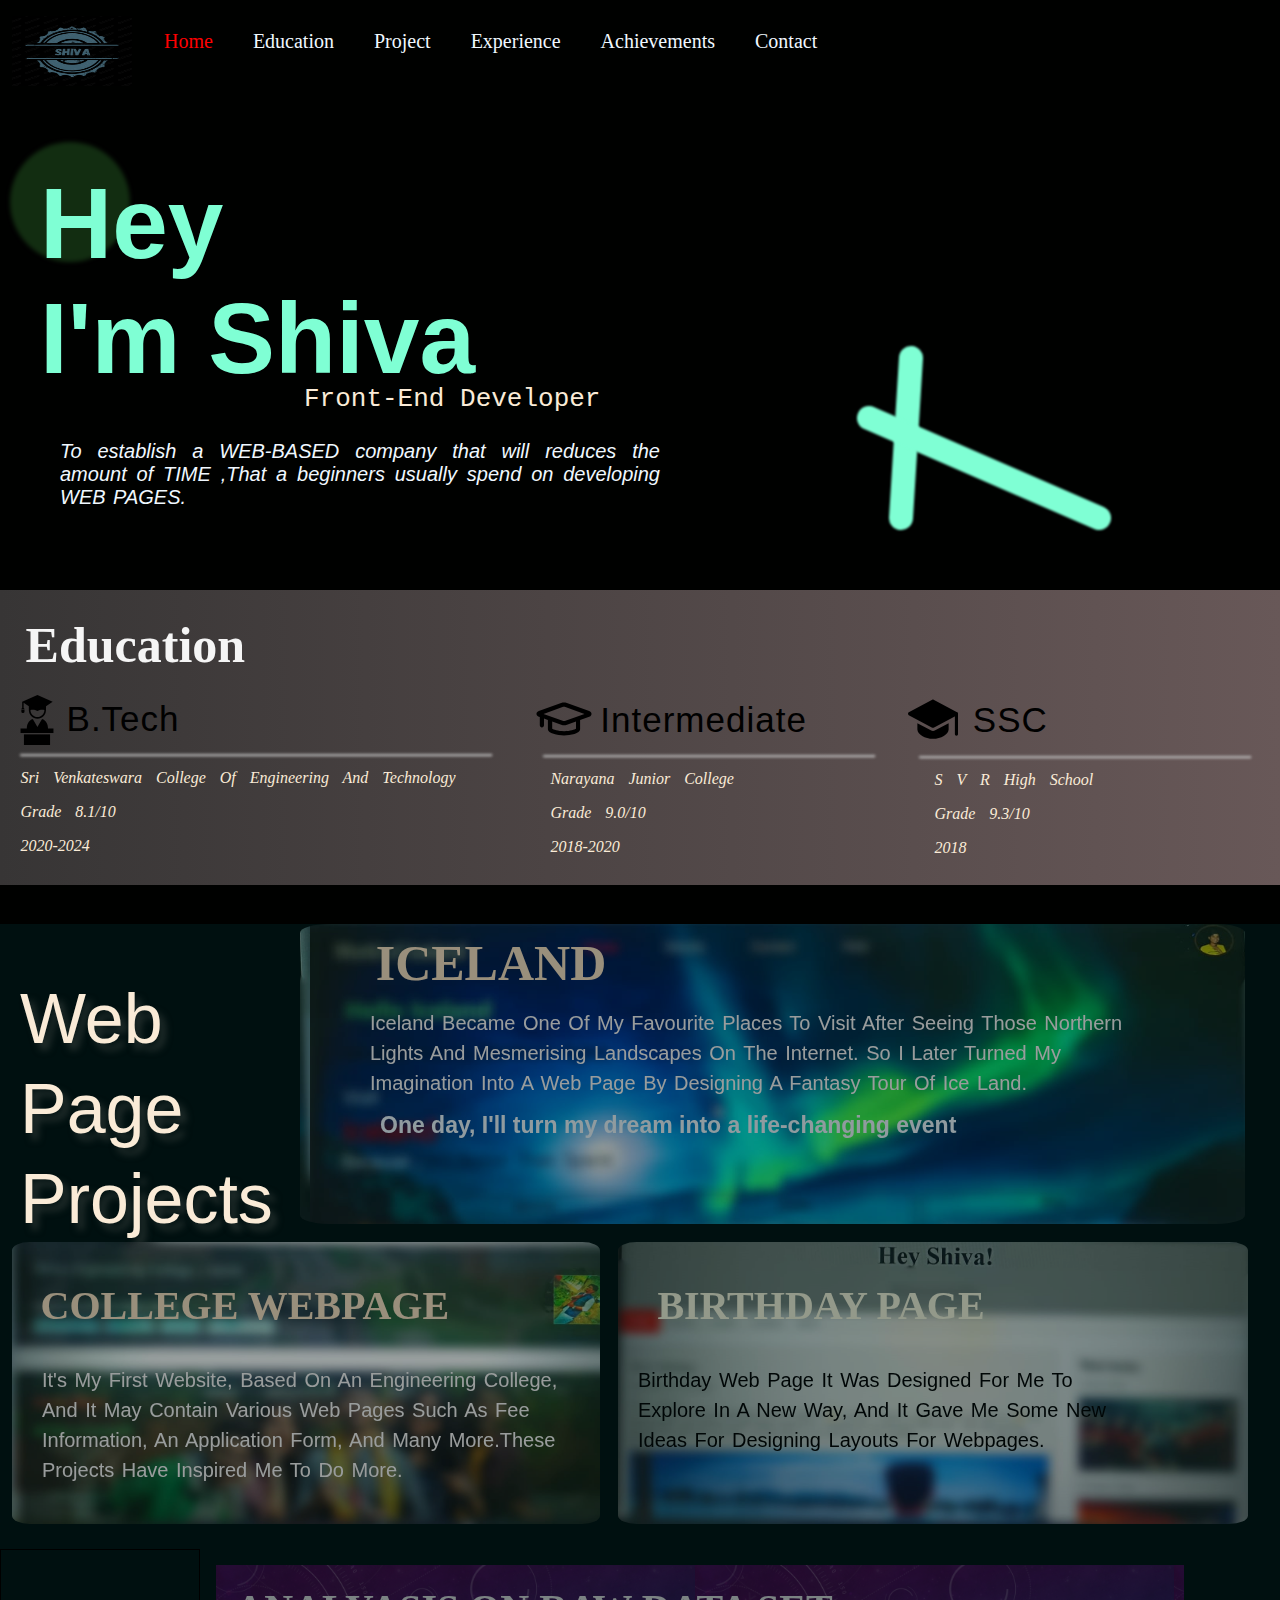
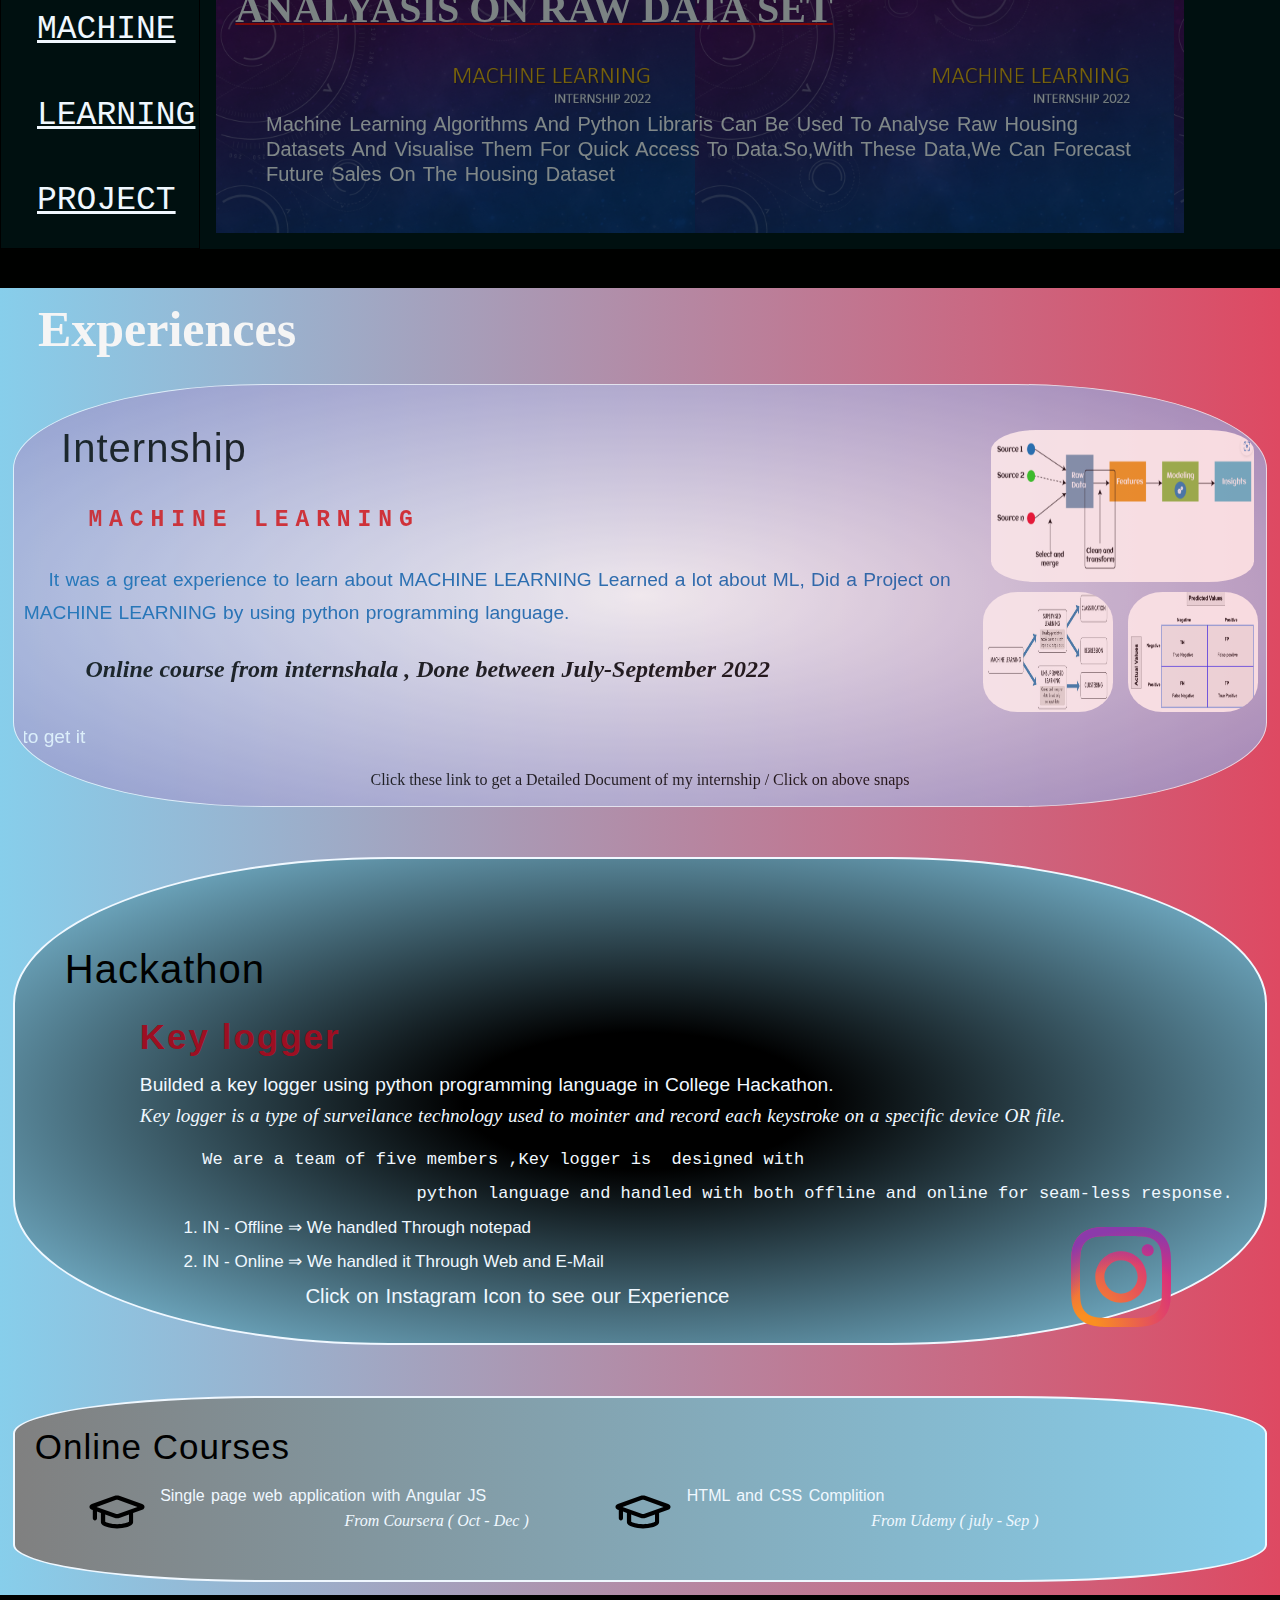
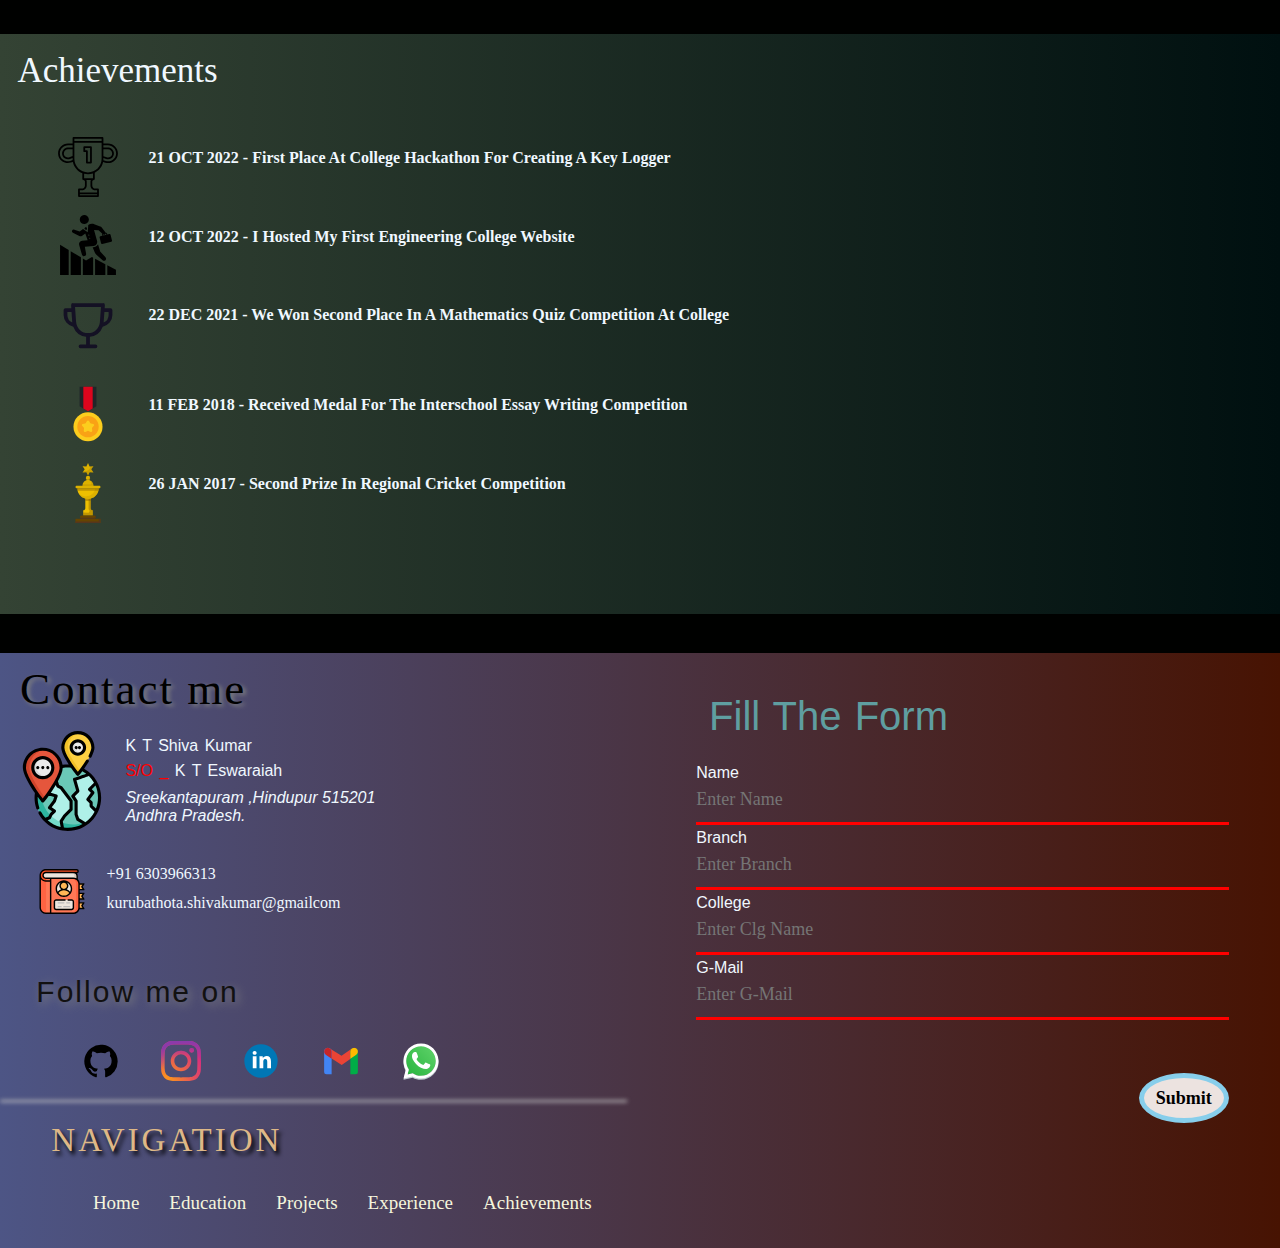
<file: index.html>
<!DOCTYPE html>
<html lang="en">
<head contextmenu="return false">
    <meta charset="UTF-8">
    <meta http-equiv="X-UA-Compatible" content="IE=edge">
    <meta name="viewport" content="width=device-width, initial-scale=1.0">
    <title>Shiva's Portfolio</title>
    <link rel="stylesheet" href="Portfolio.css">
    <link rel="stylesheet" href="portfolio_footer.css">
    <link rel="stylesheet" href="portfolio_Exp.css">
    <link rel="stylesheet" href="Portfolio_Ach.css">
    <link rel="stylesheet" href="Portfolio_project.css">
</head>
<body id="Home">
    <nav>
        <ul>
            <li> <img class="logo1" src="./Screenshot (19).png" alt="logo1"></li>
            <li><a class="main" href="#">Home</a></li>
            <li><a href="#education">Education</a></li>
            <li><a href="#project">Project</a></li>
            <li><a href="#Experience">Experience</a></li>
            <li><a href="#Achievements">Achievements</a></li>
            <li><a href="#Footer">Contact</a></li>
        </ul>
    </nav>
    <div class="homepage">
        <a href="Shiva_Resume.pdf"><img src="./photo.jpg" alt="shiva" class="pic"></a>
        <div class="one">
            <svg class="svg" width="180px" height="160px">
                <circle cx="70" cy="100" r="60" fill="#122d11"></circle>
            </svg>
            <svg class="svg1" width="80px" height="100px">
                <circle  cx="45" cy="50" r="40" fill="#122d11"></circle>
            </svg> <h2>Hey</h2>
            <h2>I'm Shiva</h2> 
            <pre class="details sub sub1">Front-End Developer</pre>
        </div>
        <svg class="svg2" width="300px" height="100px"> 
            <line  x1="100" y1="100" x2="110" y2="-60" style="stroke:aquamarine; stroke-linecap:round; stroke-width: 24px;"></line>
        </svg>
        <svg class="svg3" width="100px" height="100px"> 
            <line  x1="100" y1="100" x2="-130" y2="0" style="stroke:aquamarine; stroke-linecap:round; stroke-width: 24px;"></line>
        </svg>
        <i class="details details1">To establish a WEB-BASED company that will reduces the 
            amount of TIME ,That a beginners usually spend on developing WEB PAGES.
        </i>
    </div>
    <div id="education" class="edu edu_container">
        <h1 id="edu">Education</h1>
        <div class="education">
            <div class="edu1">
                <img src="./B tech.svg" alt="btech" class="img_btech">
                <h3 class="btech">B.Tech</h3>
                <hr class="margin_btech">
                <div class="btech_box">
                <em>Sri Venkateswara College Of Engineering And Technology<br>
                 Grade 8.1/10
                <br>
                2020-2024</em>
                </div>
           </div>
           <div class="edu2">
            <img src="./inter.svg" alt="inter" class="img_inter">
            <h3 class="inter">Intermediate</h3>
            <hr class="margin_inter">
            <div class="inter_box"> 
            <em>Narayana Junior College<br>
            Grade 9.0/10<br>
            2018-2020</em>
            </div>
           </div>
           <div class="edu3">
            <img src="./10th.svg" alt="ten" class="img_10">
            <h3 class="ten">SSC</h3>
            <hr class="margin_10">
            <div class="ten_box">
                <em>S V R High School
                <br>
                Grade 9.3/10
                <br>
                2018
                </em>
            </div>
           </div>
        </div>
    </div>
    <div id="project" class="projects">
        <div id="pro" class="web_pro">
            <div class="web">
                <p>Web page projects</p>
            </div>
            <div class="web1 iceland machine1_bg1">
                <img src="./ice.jpg"alt="ice" class="iceland1">
                <h1 class="none">ICELAND</h1>
                <p class="none">Iceland became one of my favourite places to visit after seeing those northern lights 
                    and mesmerising landscapes on the internet. So I later turned my imagination into a
                    web page by designing a fantasy tour of Ice Land.
                </p>
                <strong class="none"> One day, I'll turn my dream into a life-changing event</strong>
            </div>
            <div class="web2 clg machine1_bg1">
                <img src="./clg.jpg" alt="clg" class="clg1">
                <h1 class="none">COLLEGE webpage</h1>
                <p class="none">It's my first website, based on an engineering college, and it may contain various web pages 
                    such as fee information, an application form, and many more.These projects have inspired me to do more.
                </p>
            </div>
            <div class="web3 bir machine1_bg1">
                <img src="./bir.jpg" alt="bir" class="bir1">
                <h1 class="none">Birthday page</h1>
                <p class="none">Birthday web page It was designed for me to explore in a new way, and it gave
                     me some new ideas for designing layouts for webpages.
                </p>
            </div>
        </div>
        <div class="ml_pro">
           <div class="machine">
                <kbd>MACHINE LEARNING PROJECT</kbd>
           </div>
           <div class="machine1 machine1_bg">
               <div class="machine1">
                <img src="./ml.png" alt="project">
                <h1 class="none">Analyasis on raw data set</h1>
                <P class="none">Machine learning algorithms and python libraris can be used to analyse raw housing 
                    datasets and visualise them for quick access to data.so,with these data,we can 
                    forecast future sales on the housing dataset
                </P>
               </div>
           </div>
        </div>
    </div>
    <div id="Experience" class="ex experience">
        <h1 id="Exp">Experiences</h1>
        <div class="ex internship">
            <h3>Internship</h3>
            <pre class="int">MACHINE LEARNING</pre>
            <br>
            <div class="ex grid_ml">
                <div class="grid_ml ml1">
                    <a href="D:\HTML\CSS\portfolio\Shiva's REPORT1.pdf" target="_blank">
                        <img class="ml_img" src="./Screenshot (5).png" alt="ml">
                    </a>
                </div>
                <div class="grid_ml ml2">
                    <a href="D:\HTML\CSS\portfolio\Shiva's REPORT1.pdf" target="_blank">
                       <img class="ml1_img" src="./supervised.png" alt="ml1">
                    </a>
                </div>
                <div class="grid_ml ml3">
                    <a href="D:\HTML\CSS\portfolio\Shiva's REPORT1.pdf" target="_blank">
                        <img class="ml1_img" src="./linear.png" alt="ml2">
                    </a>
                </div>
            </div>
            <kbd>It was a great experience to learn about MACHINE LEARNING
            Learned a lot about ML, Did a Project on   MACHINE LEARNING
            by using python programming language.</kbd><br>
            <i>Online course from internshala , Done between July-September 2022</i>
            <marquee class="mark" behaviour="scroll" direction="right">So,I will provide some documentation for these project . Click below link / snaps to get it</marquee>
            <a class="link" href="D:\HTML\CSS\portfolio\Shiva's REPORT1.pdf" target="_blank">Click these link to get a Detailed Document of my internship / Click on above snaps</a>
        </div>
        <div class="ex hack">
            <h2>Hackathon</h2>
            <h3>Key logger</h3>
            <kbd>Builded a key logger using python programming language in College Hackathon.</kbd><br>
            <i>Key logger is a type of surveilance technology used to mointer and record each keystroke on a specific device OR file.</i>
            <div class="ex det">
                <pre>We are a team of five members ,Key logger is  designed with
                     python language and handled with both offline and online for seam-less response.</pre>
                    <a href="https://www.instagram.com/s/aGlnaGxpZ2h0OjE4MDEyMTgyMjc4NDY2NjU3?story_media_id=2954052946672870778_28683625480&igshid=NWQ4MGE5ZTk=" target="_blank">
                        <img src="./instagram-2016-logo-svgrepo-com.svg" alt="intsa" class="insta"></a>
                    <ol>
                        <li>IN - Offline &Rightarrow; We handled Through notepad</li>
                        <li>IN - Online &Rightarrow; We handled it Through Web and    E-Mail</li>
                    </ol>
                    <kbd class="hover">Click on Instagram Icon to see our Experience</kbd>
            </div>
        </div>
        <div class="online">
            <h3 class="h3">Online Courses</h3>
            <div class="ex online1">
                <div class="ex one">
                    <img src="./inter.svg" alt="online" class="era">
                    <p>Single page web application with Angular JS</p>
                    <i>From Coursera ( Oct - Dec )</i>
                </div>
                <div class="ex two">
                    <img src="./inter.svg" alt="online" class="era">
                    <p>HTML and CSS Complition</p>
                    <i>From Udemy ( july - Sep )</i>
                </div>
            </div>
        </div>
    </div>
    <div id="Achievements" class="achievements">
        <h2 id="ach">Achievements</h2>
        <div class="achi">
            <strong class="go">21 OCT 2022 - first place at college Hackathon for creating a key logger</strong>
            <img src="./trophy-svgrepo-com (1).svg" alt="tro" class="tr1">
            <strong class="go">12 OCT 2022 - i hosted my first Engineering college website</strong>
            <img src="./achievement.svg" alt="ach" class="tr1">
            <strong>22 DEC 2021 - We won second place in a mathematics quiz competition at college</strong>
            <img src="./achievements-svgrepo-com.svg" alt="ach" class="tr2">
            <strong class="ac">11 FEB 2018 - received medal for the interschool essay writing competition</strong>
            <img src="./medal.svg" alt="medal" class="tr11 tr">
            <strong class="ac">26 JAN 2017 - Second prize in regional cricket competition</strong>
            <img src="./trophy-svgrepo-com.svg" alt="tro" class="tr11 tr">
        </div>
    </div>
    <footer>
        <div id="Footer" class="footer_container">
            <div class="footer1">
                <h3>Contact me</h3>
                <a href="https://goo.gl/maps/7X7sMWALyiQ8kjbk8" target="_blank"><img class="map" src="./location-global-svgrepo-com.svg" alt="Map"></a>
                <p>K T Shiva kumar</p>
                <p><span style="color:red">S/O  _   </span>   K T Eswaraiah</p>
                <address>Sreekantapuram ,Hindupur 515201 <br>Andhra Pradesh.</address>
                <div class="con">
                    <img src="./agenda-address-book-svgrepo-com.svg" alt="Contact" class="img0">
                    <a class="a1" href="mailto:kurubathota.shivakumar@gmailcom"> kurubathota.shivakumar@gmailcom</a>
                    <a class="a1" href="callto:+91 6303966313">+91 6303966313 </a>
                </div>
                <br>
                <pre class="follow">Follow me on</pre>
                   <a class="a" href="https://github.com/KTShivakumar" target="_blank"><img class="img" src="./brand-github-svgrepo-com.svg" alt="git"></a>
                   <a class="a" href="https://instagram.com/shiva__ram__rc?igshid=NTdlMDg3MTY=" target="_blank"><img class="img" src="./instagram-2016-logo-svgrepo-com.svg" alt="insta"></a>
                   <a class="a" href="https://www.linkedin.com/feed/" target="_blank"><img class="img" src="./linkedin-svgrepo-com.svg" alt="linkedin"></a>
                   <a class="a" href="mailto:ktshivakumar2580@gmail.com" target="_blank"><img class="img" src="./new-logo-gmail-svgrepo-com.svg" alt="gmail"></a>
                   <a class="a" href="https://wa.me/qr/JOG3TIQWRLQXG1" target="_blank"><img class="img" src="./whatsapp-svgrepo-com.svg" alt="whatsup"></a>
                   <hr class="line">
                <div class="footer_nav">
                    <strong>Navigation</strong>
                    <a href="#Home">Home</a>
                    <a href="#edu">Education</a>
                    <a href="#pro">Projects</a>
                    <a href="#Exp">Experience</a>
                    <a href="#ach">Achievements</a>
                 </div>
            </div>
            <div class="hed">
                <p style="color:cadetblue;;">Fill The Form</p>
            </div>
            <div class="footer2 footer_container">
                <form method="get" autocomplete="on">
                    <input class="put" type="text" placeholder="Enter Name" required autocomplete="off">
                    <label> Name </label>
                    <input class="put" type="text" placeholder="Enter Branch"  autocomplete="off">
                    <label> Branch </label>
                    <input class="put" type="text" placeholder="Enter Clg Name" required autocomplete="off">
                    <label> College </label>
                    <input class="put" type="email" placeholder="Enter G-Mail" required autocomplete="off">
                    <label> G-Mail </label>
                    <input class="button" onclick="style='cursor: progress;'" type="submit">
                    <button>submit</button>
                </form>
            </div>
        </div>
    </footer>
</body>
</html>
</file>
<file: Portfolio.css>
*{
    margin: 0%;
    padding: 0%;
    box-sizing: content-box;
}
html{
    scroll-behavior: smooth;
}
body{
    background-color: #000100;
    color: aliceblue;
}
.logo1{
    width: 120px;
    height: 70px;
}
ul{
    display:flex;
    overflow: hidden;
    list-style-type:none;
}
a{
    position: relative;
    display: block;
    transition: .6s;
}
a::after{
    position: absolute;
    content: "  ";
    width: 100%;
    height: 3px;
    top: 100%;
    left: 0%;
    transition: transform .6s;
    transform: scaleX(0);
    transform-origin: right;
}
a:hover{
    color:wheat;
}
a:hover::after{
    transform: scaleX(1);
    transform-origin: left;
}
li a{
    text-decoration: none;
    color: aliceblue;
    padding:30px 20px;
    display:flex;
    font-size: 20px;
    font-family:Georgia, 'Times New Roman', Times, serif;
    position: relative;
}
.main{
    color: red;
}
li a:hover{
    color: red;
}
.homepage h2{
    position:relative;
    font-family: 'Franklin Gothic Medium', 'Arial Narrow', Arial, sans-serif;
    font-size: 100px;
    color:aquamarine;
    text-align:left;
    max-width: 80%;
    min-height: 100%;
    left: 40px;
    top: -100px;
}
.one pre{
    color: antiquewhite;
    position: relative;
    top: -7rem;
    left: 19rem;
    font-size:xx-large;
   
}
.homepage{
    box-sizing: border-box;
    display:block;
    max-width:130%;
    min-height: 100%;
    filter:brightness(20px);
    cursor: grab;
    background-image: url("./shiva1.png");
    background-position:center;
    background-size:contain;
    background-repeat:no-repeat;
    background-position-y:10px;
    background-position-x:150vh;
    margin-bottom: -2in;
    content: normal;
    padding: 0%;
}
.homepage img{
    display: none;
    position:absolute;
    top: 10%;
    left: 65%;
    max-width: 400px;
    min-height: 500px;
}
.svg2{
    position: relative;
    left: 2.3in;
    filter: blur(1px);
    top: 0px;
    overflow:visible;
}

.svg3{
    position: relative;
    left: 1.2in;
    filter: blur(1px);
    top: 0px;
    overflow:visible;
}
.homepage i{
    max-width: 600px;
    text-align: justify;
    position:absolute;
    left: 0%;
    top: 320px;
    padding:6em 0em 0em 3em ;
    font-size: 20px;
    font-family: 'Segoe UI', Tahoma, Geneva, Verdana, sans-serif;
    word-spacing: 2px;
    cursor: pointer;
}
.svg{
    filter: blur(2px);
    padding: 0cap;
    margin: 0%;
}
.edu{
    margin-top: 20%;
    font-size: 30px;
    padding: 2% 0%;
}
.education{
    display:flex;
    flex-direction:row;
}
.edu_container{
    background: linear-gradient(to right,rgb(55, 53, 53),rgb(104, 88, 88));
}
h1{
    margin-left: 2%;
    font-size:50px;
    color:whitesmoke;
    background: transparent;
}
.edu1{
    width: 40%;

}
.margin_btech{
    margin: 3% 0% 0% 4%;
    width: 470px;
    filter: blur(1.5px);
}
.margin_inter{
    margin: 4% 0% 0% 8%;
    width: 330px;
    filter: blur(1.5px);
}
.margin_10{
    margin: 4% 0% 0% 6%;
    width: 330px;
    filter: blur(1.5px);
}
.img_btech{
    width: 50px;
    height: 60px;
}
.btech{
    margin:-13% 0% 0% 13%;
    color:black;
    font-size:35px;
}
.btech_box{
    margin-left: 4%;
}
.img_inter{
    margin-top: -4%;
    width:80px;
    height:90px;
}
.inter{
    margin:-21% 0% 0% 23%;
    color:black;
    font-size:35px;
}
.inter_box{
    margin-left:10%;
}
.img_10{
    width: 50px;
    height: 60px;
}
.ten{
    margin:-17% 0% 0% 20%;
    color:black;
    font-size:35px;
}
.ten_box{
    margin-left:10%;
}
em{
    word-spacing: 10px;
    line-height: 150%;
    color: antiquewhite;
    text-align:center;
    font-size:medium;
    font-family: Georgia, 'Times New Roman', Times, serif;
}
.edu2{
    width: 30%;

}
.edu3{
    width: 30%;
    margin-right: 0%;
}
.ex{
    display:inline-block;
    margin: 0%;
    padding: 0%;
}
@media (max-width:1400px) and (min-width:720px){
    .logo{
        display: none;
    }
    .shiva1{
        display: none;
    }
    .pic{
        display: none;
    }
    .svg1{
        display: none;
    }
}
@media  (max-width:400px)
{
    *{
        max-width: 100%;
        display: block;
        box-sizing: initial;
        overflow:visible;
    }
    .svg2{
        display: none;
    }
    .svg3{
        display: none;
    }
    .svg{
        display:none;
    }
    .pic{
        display:block;
    }
    .homepage{
        box-sizing: border-box;
        display:block;
        max-width:100%;
        min-height:50vh;
        filter:brightness(20px);
        cursor: grab;
        background-image: url("./shiva1.png");
        background-position:center;
        background-size:contain;
        background-clip:content-box;
        background-repeat: no-repeat;
        background-position-y:0.5in;
        background-position-x:1in;
        margin-bottom: 30%;
        content: normal;
    }
    .one{
        position: relative;
        width: 100%;
    }
    .homepage img{
        max-width: 35px;
        min-height: 35px;
        display: block;
        position: relative;
        left: 3.6in;
        top: -7px;
        padding: 0%;
        border: 2px solid firebrick;
        object-fit:fill;
        border-radius: 30%;
    }
    svg{
        width: 30px;
        position: relative;
        top: 110px;
    }
    .homepage h2{
        background: transparent;
        text-overflow:ellipsis;
        white-space:initial;
        position:relative;
        min-width: 100%;
        top: 3.5rem;
        text-align: left;
        font-size: 40px;
    }
    .homepage pre{
       display: inline;
       color:firebrick;
       font-size: 18px;
       max-width: 110%;
       position:relative;
       font-weight: bold;
       left: 7pc;
       top: 3.5pc;
    }
    .homepage i{
       top: 15pc;
       left: -1pc;
       max-width: 80%;
       font-size: 15px;
    }
    .logo1{
        display: none;
    }
    .shiva{
        display: none;
    }
    /**nav ul .cls{
        padding: 10px;
        top: -1%;
        width: 60px;
        height: 40px;
        display: block;
        position:absolute;
    }**/
    nav ul{
        display:none;
    }
    @media (max-width:400px) and (min-width:200px){
        .edu{
            margin-top: -55%;
            padding: 20px;
        }
        .edu_container{
            margin-top: -90px;
        }
        .edu h1{
            padding-bottom: 1px;
            font-size: 45px;
            text-align: left;
            text-decoration: underline;
            text-decoration-thickness: 2px;
            text-decoration-color: #6cf8ff;
        }
        .education{
            display: flex;
            flex-direction:column;
            height: 660px;
        }
        .edu1{
            width: 100%;
            position: relative;
            padding:0%;
        }
        .edu1 h3{
            position: relative;
            top: -7px;
            left: 0px;
            text-align: left;
        }
        .edu1 em{
            padding-top: 10px;
            text-align: left;
        }
        .edu1 .img_btech{
            position: relative;
            left: -30px;
            top: 15px;
        }
        .edu1 .margin_btech{
            position: relative;
            width: 350px;
            left: -30px;
            filter: blur(1.5px);
        }
        .edu2{
            width: 100%;
            display:grid;
        }
        .edu2 h3{
            text-align: left;
            position: relative;
            top: -7px;
            left: -22px;
            bottom: -65%;
        }
        .edu2 .img_inter{
            position: relative;
            top: 0px;
            left: -38px;
        }
        .edu2 .margin_inter{
            position: relative;
            width: 350px;
            left: -47px;
            top: -38px;
            filter: blur(1.5px);
        }
        .edu2 em{
            text-align: left;
            position: absolute;
            line-height: 250%;
            margin-top: -7%;
            left: 8%;
            padding-bottom: 0%;
        }
        .edu3{
            width: 100%;
            position: relative;
            top: 100px;
        }
        .edu3 h3{
            text-align:left;
            position: relative;
            top: -20px;
        }
        .edu3 .margin_10{
            position: relative;
            top: -12%;
            left: -13%;
            width: 350px;
            filter: blur(1.5px);
        }
        .edu3 .img_10{
            position: relative;
            top: -5%;
            left: -9%;
        }
        .edu3 em{
            position: relative;
            left: -9%;
            top: -10px;
            text-align: left;
        }
    }
}
</file>
<file: portfolio_footer.css>
*{
  
    margin: 0%;
    padding: 0%;
}
img{
    display:flex;
    padding: 16px 12px;                                                             
    position:relative;
}
footer{
    margin-top: 3%;
    background:linear-gradient(to right,#4d5585,#471302);
    display: flex;
    flex-direction: row;
    justify-content: flex-start;
}
a{
    text-decoration: none;
}
h3{
    font-family:'Trebuchet MS', 'Lucida Sans Unicode', 'Lucida Grande', 'Lucida Sans', Arial, sans-serif;
    margin: 10px 0px 0px 20px;
    font-weight: 400;
    font-size:x-large;
    color:black;
    letter-spacing: 1px;
}
h3:hover{
    text-decoration: underline red;
    cursor: pointer;
}
.nav{
    margin-top: -17%;
}
p{
    font-family:'Lucida Sans', 'Lucida Sans Regular', 'Lucida Grande', 'Lucida Sans Unicode', Geneva, Verdana, sans-serif;
    font-weight: 400;
    color: aliceblue;
    text-transform: capitalize;
    position: relative;
    line-height: 25px;
    word-spacing: 2px;
    top: -19%;
    left: 20%;
}
p:hover{
    color: black;
    cursor: pointer ;
}
.footer_container{
    display: flex;
    flex-direction: row;
}
.img{
    width: 3.25rem;
    height: 2.5rem;
}
.lin_img{
    width: 2rem;
    height: 2rem;
}
.footer1{   
    width: 49%;
}
.a{
    display: inline-block;
    position: relative;
    top: 2%;
    left: 10%;
    padding-bottom: 10px;
}
.a:hover{
    top: -4%;
}
.line{
    filter: blur(2px);
}
.footer1 address{
    position:relative;
    font-size: 16px;
    font-family:Verdana, Geneva, Tahoma, sans-serif;  
    cursor: pointer;
    top: -18%;
    left: 20%;
}
.footer1 strong:hover{
    text-decoration: underline red;
}
.footer1 h3{
    font-size: 45px;
    font-family: Georgia, 'Times New Roman', Times, serif;
    text-shadow: 3px 2px 4px grey;
    letter-spacing: 2px;
}
.footer1 strong{
    position: relative;
    top: 0%;
    left: 5%;
}
.follow{
    padding: 5px;
    position: relative;
    text-align: left;
    font-weight: 400;
    left: 5%;
    color:rgb(18, 17, 17) ;
    font-size: 30px;
    font-family:Arial, Helvetica, sans-serif;
    text-shadow: 3px 3px 10px grey;
    letter-spacing: 2px;
}
.con .a1{
    text-decoration: none;
    color: aliceblue;
    left: 17%;
    top: -58px;
    margin-top: -11%;
    line-height: 40px;
}
.img0{
    position: relative;
    width: 60px;
    height: 45px;
    top: -80px;
    left: 20px;
}
.icon{
    display:flexbox;
    justify-content: flex-start;
}
.map{
    width: 100px;
    height: 100px;
    border-radius: 25%;
    position: relative;
}
.footer_nav{
    display:flex;
    justify-content: flex-start;
}
.footer_nav strong{
    position: relative;
    padding: 20px;
    font-size: 33px;
    letter-spacing: 3px;
    font-family:Cambria, Cochin, Georgia, Times, 'Times New Roman', serif;
    text-transform: uppercase;
    font-weight: 400;
    color: burlywood;
    text-shadow: 3px 4px 4px black;
}
.footer_nav a{
    position: relative;
    color: beige;
    display:inline-block;
    font-size: 19px;
    text-decoration: none;
    left: -30%;
    top: 80px;
    padding:10px 20px 20px 10px;
    margin-bottom: 15%;
}
.footer_nav a:hover{
   color:#0e0d0d;
   transition:to right trasform 0.5s;
}

form{
    font-family: 'Trebuchet MS', 'Lucida Sans Unicode', 'Lucida Grande', 'Lucida Sans', Arial, sans-serif;
    margin: 15% 0% 0% -30%;
}
.footer2{
    position: relative;  
    margin-top: 5%;
    margin-left: 10%;
    width: 32%;
    left: 5%;
}
.hed{
    display:flex;
    position: absolute;
    font-family:'Gill Sans', 'Gill Sans MT', Calibri, 'Trebuchet MS', sans-serif;
    font-size: 40px;
    line-height: 40px;
    width: 52%;
    text-align: left;
    left: 45%;
    margin-top: 4%;
}
.footer2 label{
    cursor: pointer;
}
input{
    font-size: large;
    font-family:Cambria, Cochin, Georgia, Times, 'Times New Roman', serif;
    text-transform: capitalize;
    color: black;
}
.put{
    border:none;
    background: transparent;
    height: 20px;
    width: 100%;
    border: 0;
    outline: 0;
    padding: 12px 0px;
    position: relative;
    border-bottom: 3px solid red;
}
label{
    position: relative;
    bottom: 13%;
}
.button{
    margin-top: 10%;
    float: right;
    bottom: 0;
    width: 80px;
    height: 40px;
    border-radius: 50%;
    border: 5px solid skyblue;
    color:black;
    font-weight: bold;
    background-color: #ece3e0;
}
.button:hover{
    color:aquamarine;
    background-color: black;
    border-color:white;
}

@media (max-width:1400px) and (min-width:650px){
    .button1{
        display: none;
    }
    button{
        display: none;
    }
}
@media (max-width:400px){
    .footer_container{
        margin-top: 5%;
        display: flex;
        flex-direction: column;
        max-width: 100%;
        cursor: pointer;
        min-height:fit-content;
    }
    .footer1{
        max-width: 100%;
        position:relative;
        justify-content: flex-start;
    }
    .footer1 h3{
        font-size: 30px;
        text-transform: uppercase;
        font-family:Arial, Helvetica, sans-serif;
    }
    .footer1 .map{
        width: 65px;
        height: 80px;
        right: 10px;
        top: 30px;
    }
    .footer1 p{
        font-size: 15px;
        position:relative;
        word-spacing: 5px;
        display:flex;
        line-height: 20px;
        top: -78px;
        left: 70px;
    }
    .footer1 address{
        font-size: 13px;
        position:relative;
        line-height: 20px;
        max-width:100%;
        display: flex;
        top: -78px;
        left: 70px;
    }
    .con img{
        padding-top:20px;
        width: 40px;
        height: 70px;
        position: relative;
        left: 10px;
    }
    .con {
        display:flex;
        flex-direction: column;
    }
    .con .a1{
        position: relative;
        margin-left: 40px;
        line-height: 50px;
        margin-top: -0.8in;
    }
    .follow{
        position: relative;
        top: -55px;
    }
    .a{
        justify-content: space-around;
        top: -30px;
        left: 10px;
        display:inline;
    }
    .line{
        width: 185%;
        left: 10px;
    }
    .footer_nav{
        position: relative;
    }
    .footer_nav strong{
        font-size: 35px;
        text-shadow: 4px 5px 5px rgb(16, 15, 15);
    }
    .footer_nav a{
        position: relative;
        font-size: 16px;
        display: inline;
        padding: 5px 4.5px;
        left: -30vh;
    }
    hr{
        display:block;
        position: relative;
        max-width: 190rem;
        left: 50px;
    }
    .footer_nav a:hover{
        cursor: pointer;
        color: #0e0d0d;
        transition: to right transform 0.5s;
    }
    .hed{
        position: relative;
        font-size: 30px;
        top: 60px;
        left: -15px;
        width: 100%;
        bottom: 4px;
    }
    .footer2{
        display: flex;
        position: relative;
        max-width: 100%;
    }
    input{
        position: relative;
        min-width: 3in;
        left: 10px;
        top: 45px;
    }
    .footer2 label{
        position: relative;
        line-height: 15px;
        top: -1vh;
        left: 13px;
    }
    .button{
        display: none;
    }
    button{
        font-size: 20px;
        font-family:'Trebuchet MS', 'Lucida Sans Unicode', 'Lucida Grande', 'Lucida Sans', Arial, sans-serif;
        font-weight: 600;
        margin-bottom: 10px;
        margin-top: 60px;
        width: 100px;
        height: 50px;
        position: relative;
        top: 0.3vh;
        left: 2.6in;
        border-radius: 60%;
        color: #0e0d0d;
        background-color: cadetblue;
    }
}
</file>
<file: portfolio_Exp.css>
.experience{
    margin-top: 3%;
    padding: 1%;
    background: linear-gradient(to right,skyblue,rgb(222, 73, 98));
}
.internship{
    margin-top: 2%;
    box-sizing: content-box;
    padding: 10px;
    border: 1px solid;
    line-height: 200%;
    border-radius: 20%;
    background: radial-gradient(white,rgb(145, 145, 200));
    position:relative;
    opacity: 0.8;
}
.internship:hover{
    box-shadow:10px 0px 60px 30px rgb(82, 78, 78);
    cursor: pointer;
}
.internship h3{
    font-size: 40px ;
    padding: 1%;
    margin:25px;
    opacity: 1;
}
.int{
    display: inline-block;
    position: relative;
    color: rgba(220, 0,0,0.9);
    font-size:23px;
    margin-left:5%;
    margin-bottom: 2%;
    letter-spacing: 0.5ch;
    font-weight:700; 
    padding: 3px;
    border-radius: 12%;
}
.internship i{
    padding-left: 5%;
    font-size:x-large;
    font-weight: 600;
    color: #000100;
    line-height: 330%;
}
.mark{
    margin-top: 1%;
    font-family: 'Trebuchet MS', 'Lucida Sans Unicode', 'Lucida Grande', 'Lucida Sans', Arial, sans-serif;
    font-weight: 400;
    font-size: larger;
}
.internship kbd{
    color:rgb(14, 100, 176);
    word-spacing: 2px;
    font-size: larger;
    word-spacing: 1px;
    margin-left: 2%;
    text-align: justify;
    font-family:'Trebuchet MS', 'Lucida Sans Unicode', 'Lucida Grande', 'Lucida Sans', Arial, sans-serif;
}
.link{
    text-align: center;
    color:black;
}
.link:hover{
    cursor: pointer;
    text-decoration: underline;
    color: red;
}
.grid_ml{
    margin-top: -9%;
    display: grid;
    grid-template-rows:repeat(2,120px);
    grid-template-columns:repeat(2,130px);
    grid-gap:15px;
    float:right;
}
.ml1{
    grid-column: span 2;
}
.ml_img{
    left: -2%;
    top: -12%;
    width: 263px;
    height: 152px;
    border-radius: 20%;
}
.ml1_img{
    width: 130px;
    height: 120px;
    left: -8%;
    border-radius: 30%;
}
.hack{
    background: radial-gradient(black 20%,skyblue);
    margin-top: 4%;
    border: 2px solid;
    border-radius: 30%;
    cursor: pointer;
}
.insta{
    margin-top: -6% 1% 0% 3%;
    width: 200px;
    height: 100px;
    border-radius: 40%;
    float: right;
}
.hack h2{
    font-family: 'Trebuchet MS', 'Lucida Sans Unicode', 'Lucida Grande', 'Lucida Sans', Arial, sans-serif;
    font-weight: 500;
    margin-top:5%;
    font-size:40px;
    color: #000100;
    padding: 2%;
    letter-spacing: 1px;
    margin-left: 2%;
}
.hack h3{
    padding: 0%;
    margin-top: 0%;
    margin-left: 10%;
    margin-bottom: 1%;
    font-weight:bold;
    letter-spacing: 2px;
    font-size: 35px;
    font-family:'Gill Sans', 'Gill Sans MT', Calibri, 'Trebuchet MS', sans-serif;
    color:rgb(157, 15, 34);
}
.hack kbd{
    padding-top:3%;
    word-spacing: 2px;
    font-size: larger;
    word-spacing: 1px;
    margin-left: 10%;
    line-height: 160%;
    font-family:'Trebuchet MS', 'Lucida Sans Unicode', 'Lucida Grande', 'Lucida Sans', Arial, sans-serif;
}

.hack i{
    padding-top:3%;
    word-spacing: 2px;
    font-size: larger;
    word-spacing: 1px;
    margin-left: 10%;
    line-height: 160%;
}
.det{
    padding: 1% 0% 0% 15%;
    line-height: 200%;
    font-family: 'Trebuchet MS', 'Lucida Sans Unicode', 'Lucida Grande', 'Lucida Sans', Arial, sans-serif;
    font-weight: 400;
    font-size: 17px;
}
.hack:hover{
    box-shadow: 10px 0px 30px 15px rgb(39, 37, 37);
}
.hover:hover{
    text-decoration: underline;
    text-decoration-color: #000100;
}
.online{
    margin-top: 4%;
    border: 2px solid;
    border-radius: 20%;
    padding-bottom: 2%;
    cursor: pointer;
    background: linear-gradient(to right,grey,skyblue);   
}
.online:hover{
    box-shadow: 10px 0px 30px 15px rgb(39, 37, 37);
}
.online1{
    display: flex;
    flex-direction: row;
    padding: 5ch;
    border-radius: 20%;
    padding-bottom: 2%;
}
.online p{
    margin-top: -25%;
    text-transform: none;
}
.one{
    display:inline-block;
    width: 45%;
}
.two{
    display:inline-block;
    width: 45%;
}
.h3{
    padding-top: 1ch;
    display:block;
    font-size: 35px;

}
.online i{
    margin-top: 2%;
    margin-left: 55%;
}
.era{
    left: 0%;
    top: -220%;
    width: 100px;
    height: 80px;
}

@media (max-width:400px) and (min-width:200px){
    .experience{
        display: block;
        position: relative;
    }
    .experience h1{
        font-size: 50px;
        padding: 10px;
    }
    .internship{
        margin-top: 8%;
        position: relative;
        border: none;
        border-radius: 10%;
    }
    .internship h3{
        position: relative;
        font-size: 40px;
        padding: 0%;
    }
    .internship pre{
        text-decoration: underline;
        letter-spacing: 0ch;
        left: -10px;
        font-size: 18px;
        font-family: 'Franklin Gothic Medium', 'Arial Narrow', Arial, sans-serif;
    }
    .internship i{
        line-height: 20px;
        font-size: 17px;
    }
    .internship a{
        font-size: 15px;
    }    
    .grid_ml{
        display:none;
    }
    .internship kbd{
        color: #011701;
        font-family:'Segoe UI', Tahoma, Geneva, Verdana, sans-serif;
        font-weight: 600;
        font-size: 17px;
        line-height: 30px;
    }
    .hack{
        max-width: 100%;
        margin-top: 8%;
        position: relative;
        border: none;
        border-radius: 10%;
        justify-content:left;
        padding-right: 20px;
    }
    .hack h2{
        font-size: 40px;
        position: relative;
        padding: 10px;
        top: 0px;
    }
    .hack h3{
        font-family: Arial, Helvetica, sans-serif;
        color:rgb(77, 2, 52);
        font-size: 30px;
        text-align: left;
        position: relative;
        margin-top: 10px;
        margin-left: 10px;
    }
    .hack .insta{
        width: 50px;
        height: 40px;
    }
    .hack kbd{
        font-size: 18px;
        text-align:left;
        justify-content:left;
    }
    .hack i{
        font-size: 15px;
        justify-content: center;
        font-family: 'Lucida Sans', 'Lucida Sans Regular', 'Lucida Grande', 'Lucida Sans Unicode', Geneva, Verdana, sans-serif;
    }
    .det{
        width: 100%;
        margin-top: 8%;
        position: relative;
        border: none;
        border-radius: 10%;
        justify-content:center;
    }
    .det kbd{
        padding: 10px;
        font-size: 17px;
        margin-left: -50px;
        text-decoration: underline;
    }
    pre{
        display: none;
    }
    .det li{
        position:relative;
        font-size: 15px;
        left: -40px;
        max-width: 140%;
    }
    .insta{
        position: relative;
        top:40px;
        left: -40px;
    }
    .online{
        width: 100%;
        position: relative;
    }
    .online h3{
        position: relative;
        top: 40px;
        padding: 12px;
        font-size: 35px;
    }
    .online1{
        width: 100%;
        display: flex;
        position: relative;
        flex-direction: column;
    }
    .one p{
        display:flex;
        text-align:left;
        font-size: 22px;
        position: relative;
        left: 80px;
        top: -50px;
    }
    .one i{
        display: grid;
        font-size: 16px;
        width: max-content;
        text-align:center;
        position: relative;
        max-width: 110%;
        top: -40px;  
        left: -20px;
    }
    .one img{
        position: relative;
        max-width: 90px;
        min-height: 90px;
        top: 10px;
        left: -40px;
    }
    .two img{
        position: relative;
        max-width: 90px;
        min-height: 90px;
        top: -20px;
        left: -40px;
    }
    .two p{
        display:flex;
        text-align:left;
        position: relative;
        left: 80px;
        top: -70px;
        font-size: 22px;
    }
    .two i{
        display: grid;
        width: 160%;
        text-align:left;
        position: relative;
        top: -60px;
        left: -0px;
    }
}
</file>
<file: Portfolio_Ach.css>
*{
    margin: 0%;
    padding: 0%;
}
.achievements{
    margin-top: 3%;
    background: linear-gradient(to right,#344334,#001010);
}
.achi{
    position: relative;
    line-height: 300%;
    cursor: pointer;
    padding: 2%;
    text-transform: capitalize;
}
.achievements h2{
    cursor: pointer;
    padding: 1ch;
    font-size: 35px;
    font-weight: 400;
    font-family: cursive;
}
.tr1{
    margin-top: -5%;
    width: 100px;
    height: 60px;
}
.tr11{
    margin-top: -5%;
    width: 100px;
    height: 60px;
    top: -50px;
    position: relative;
}
.ac{
    position:relative;
    top: -50px;
}
.tr2{
    position: relative;
    width: 100px;
    height: 60px;
    top: -60px;
}
.achi strong{
    margin-left: 10%;
    font-family:cursive;
    text-align: center;
}

@media (max-width:400px) and (min-width:200px){
    .achievements{
        display:block;
        position:relative;
    }
    .achievements h2{
        font-size: 30px;
        position: relative;
        padding: 20px;
        top: 10px;
    }
    .achi{
        position: relative;
        display: block;
        justify-content: center;
        align-items: center;
    }
    .achi img{
        position:relative;
        top: -3vh;
        left: -1vh;
        width: 40px;
        height: 50px;
    }
    .achi strong{
        top: 20px;
        line-height: 30px;
        position: relative;
        font-size: 13px;
        left: 1vh;
        font-family:'Lucida Sans', 'Lucida Sans Regular', 'Lucida Grande', 'Lucida Sans Unicode', Geneva, Verdana, sans-serif;
        text-align:left;
    }
    .achi .go{
        position: relative;
        font-size: 13px;
        left: 3vh;
        text-align:left;
    }
    .achi .tr2{
        top: -45px;
        width: 90px;
        left: -40px;
    }
    .achi .tr{
        position: relative;
        top: -30px;
        left: -15px;
    }
}
</file>
<file: Portfolio_project.css>
*{
    margin: 0%;
    padding: 0%;
}
.projects{
    margin-top: 3%;
    background-color: #001010;
    display: grid;
}
.web_pro{
    display: grid;
    grid-template-columns: repeat(4,300px);
    grid-template-rows: repeat(2,300px);
}
.web1 h1{
    position:relative;
    top: -70px;
    left: -20px;
    color:bisque;
}
.web1 p{
    position:relative;
    left: -10px;
    top: -54px;
    line-height: 30px;
    max-height:fit-content;
    text-align:left;
    max-width: 100%;
    font-size: 20px;
    color: snow;
}
.web1 strong{
    font-size: 23px;
    font-family:'Lucida Sans', 'Lucida Sans Regular', 'Lucida Grande', 'Lucida Sans Unicode', Geneva, Verdana, sans-serif;
    position: relative;
    top: -40px;
}
.web{
    grid-column:1;
    border-radius: 20%;
    font-family: Verdana, Geneva, Tahoma, sans-serif;
    font-size:70px;
    text-align:left;
    padding:10vh 0vh 0vh 0vh;
    text-transform: capitalize;
}
.web p{
    font-size: 70px;
    line-height: 90px;
    position:relative;
    color: antiquewhite;
    left: 20px;
    text-shadow: 6px 7px 7px #232f2d;
    animation-name: shiva;
    animation-duration: 8s;
    animation-delay: 2s;
    animation-iteration-count: infinite;
}
@-webkit-keyframes shiva{
    10%{color:white;}
    20%{color:rgb(208, 152, 152);}
    30%{color:rgb(77, 51, 51);}
    50%{color:rgb(181, 166, 96);}
    70%{color:rgb(149, 76, 76);}
    80%{color:rgb(83, 154, 187);}
    90%{color:rgb(219, 29, 130);}
}
.web1{
    grid-column: span 3;
    padding: 10ch;
}
.iceland{
    border-radius:3%;
    margin-right: -5%;
    background-image: url("./ice.jpg");
    background-position-y:-10px;
    background-position-x: 10px;
    background-size:cover;
}
.web2{
    margin: 3% 0% 0% 2%;
    grid-column: span 2;
    padding: 10ch;
}
.clg{
    border-radius:3%;
    background-image: url("./clg.jpg");
    background-size:cover;
}
.web2 h1{
    position:relative;
    top: -40px;
    text-transform: uppercase;
    left: -60px;
    font-size: 40px;
    color:bisque;
}
.web2 p{    
    min-width: 5.5in;
    position:relative;
    padding: 10px;
    left: -60px;
    top: -14px;
    line-height: 30px;
    max-height:fit-content;
    text-align:left;
    font-size: 20px;
    color:snow;
}
.web3{
    margin: 3% -8% 0% 3%;
    grid-column: span 2;
    padding: 10ch;
}
.web3 h1{
    position:relative;
    padding: 10px;
    top: -50px;
    text-transform: uppercase;
    left: -60px;
    max-width: 180%;
    font-size: 40px;
    color: beige;
}
.web3 p{
    position:relative;
    padding: 10px;
    left: -70px;
    top: -34px;
    line-height: 30px;
    max-height:fit-content;
    text-align:left;
    min-width: 100%;
    font-size: 20px;
    color:black;
}
.bir{
    border-radius:3%;
    background-image: url("./bir.jpg");
    background-size:cover;
}
.ml_pro{
    margin-top:2%;
    display: grid;
    grid-template-columns:repeat(6,200px);
    grid-template-rows: repeat(1, 300px);
}
.machine{
    padding: 4vh;
    font-size: 33px;
    text-transform: capitalize;
    text-align: left;
    grid-row: 1;
    border: 1px solid black;
    line-height: 250%;
    text-decoration: underline;
}
.machine1{
    grid-column: span 5;
}
.machine1_bg{
    margin: 2ch;
    background-size:contain;
    background-image: url("./ml.png");
    opacity: 0.5;
}
.machine1_bg1{
    background-color: #000010;
    opacity: 0.6;
    background-size: cover;
}
.machine1 h1{
    position: relative;
    left: -20px;
    background-size: cover;
    font-size: 40px;
    text-transform: uppercase;
    padding: 20px;
    text-decoration: underline 2px red;
}
.machine1 p{
    max-width: 100%;
    padding: 40px;
    color: white;
    top: 20px;
    position: relative;
    left: 10px;
    font-size: 20px;
}
@media (max-width:1400px) and (min-width:600px){
    .iceland1{
        display: none;
    }
    .pic{
        display:none;
    }
    .clg1{
        display: none;
    }
    .bir1{
        display: none;
    }
    .ml_cer{
        display: none;
    }
    .machine1 img{
        display: none;
    }
}
@media (max-width:400px) and (min-width:200px){
    .projects{
        margin-top: 5%;
        width: 100%;
        position: relative;
        display:inline;
    }
    .web_pro{
        display: flex;
        flex-direction: column;
        min-height:min-content;
        flex-wrap:nowrap;
    }
    .web p{
        display: grid;
        padding: 10px;
    }
    .iceland{
        background-image: none;
    }
    .web1{
        left: -20px;
        position:relative;
        max-width: 210px;
    }
    .web3{
        position:relative;
        max-width: 210px;
    }
    .none{
        display: none;
    }
    .web1,.web2,.web3{
        justify-content:flex-start;
        display:flex;
        flex-direction: column;
        flex-wrap:wrap;
        align-items:flex-start;
        max-width: fit-content;
        max-height:100px;
        flex-wrap:wrap;
    }
    .web_pro img{
        align-items: flex-start;
        display:flex;
        max-width: 350px;
        left: -70px;
        top: -40px;
        min-height: 150px;
        border: 2px solid silver;
        border-radius: 10%;
    }
    .iceland1{
        position:sticky;
        margin-left: -40px;
    }
    .clg{
        background-image: none;
    }
    .bir{
        background-image: none;
    }
    .ml_pro{
        display: grid;
        width: 65%;    
        grid-template-columns: none;  
        grid-template-rows: none; 
    }
    .machine1_bg{
        background-image: none;
    }
    .machine1_bg1{
        background: none;
    }
    .machine{
        margin-bottom: 10%;
    }
    .machine kbd{
        width:100%;
        padding: 0%;
        margin: 0%;
        font-size: 30px;
        line-height: 50px;
        text-align: left;
        position:absolute;
        letter-spacing: 3px;
        left: 15px;
        margin-bottom:10%;
    }
    .machine1 img{
        margin: 20px;
        max-width: 350px;
        height: 210px;
        position: relative;
        top: 0.4in;
        left: -20px;
        bottom: -40px;
        border-radius: 10%;
        filter: blur(1px);
        border: 2px solid silver;
        border-radius: 10%;
    }
}
</file>
